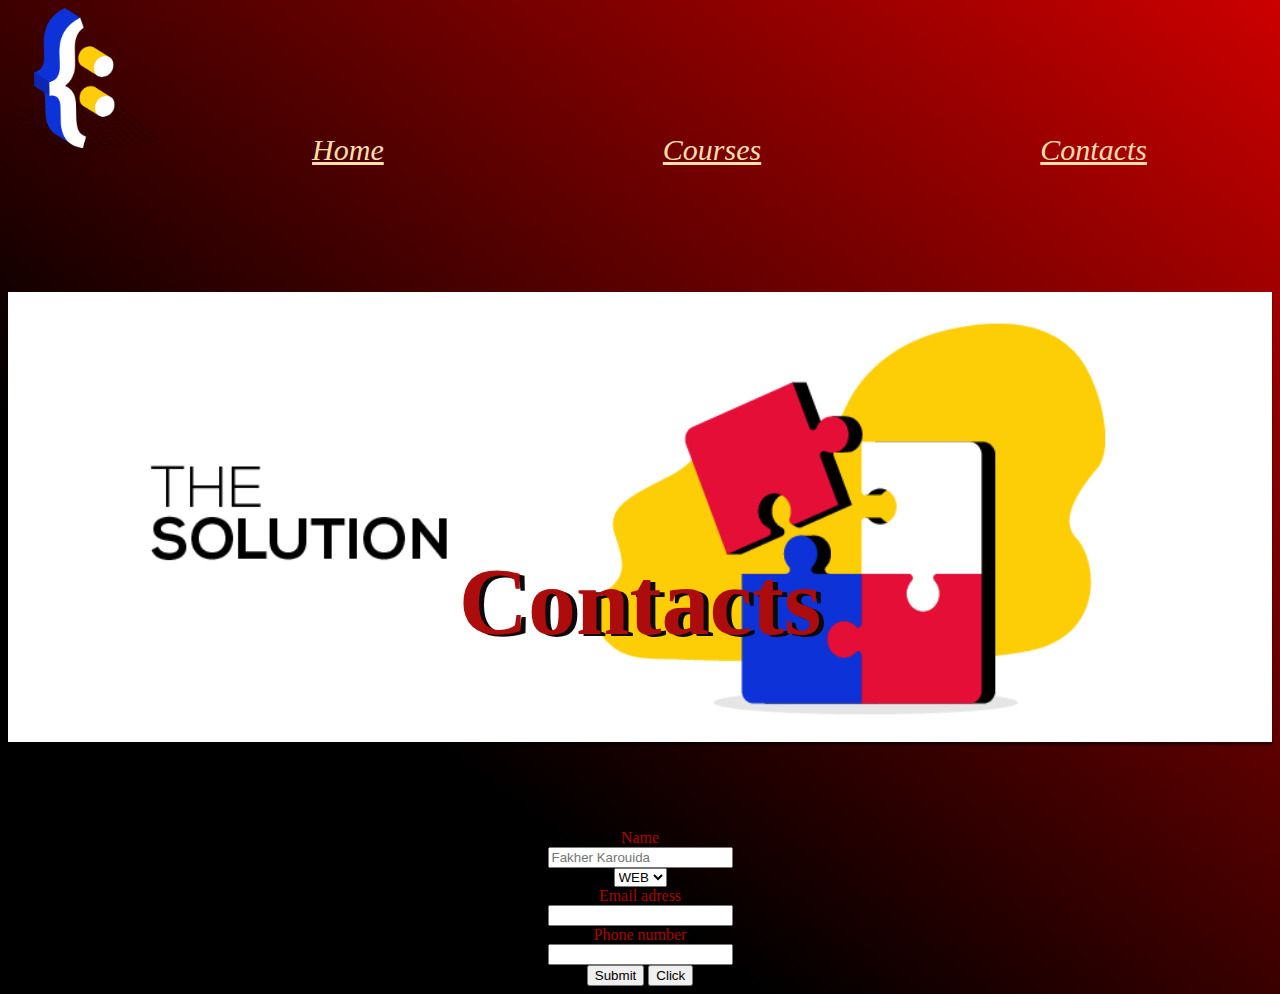
<file: GoMycode/Gmc/contacts.html>
<!DOCTYPE HTML>
<html>
    <head>
       <title> Welcome to GMC </title>
       <link rel="stylesheet" href="css/style.css">

    </head>
    <body>
        <div id="Welcome">

            <li>
              <img src="res/co.png">
            </li>
    
            <li>
    
    
                <a href="index.html">Home</a>
            </li>
            <li>
    
                <a href="courses.html">Courses </a>
    
    
    
            </li>
            <li>
                <a href="contacts.html">Contacts </a>
            </li>
    
    
        </div>
        
    <center>
        <div class="bu">
            <div class="cover">
        
        <h1>Contacts</h1>
    </div>

        <form>
            <label>
                Name <br> <input type="text" placeholder="Fakher Karouida">
                <br>
            </label>
            
                    <select>
            
                        <option>WEB</option>
                        
                    </select>
                <br>
                
                    <label>
                        Email adress <br> <input type="email">
                    </label>
               <br>
                
                        <label>
                            Phone number <br> <input type="number">
                        </label>
                   <br>
                   <input type="submit" value="Submit">
                  <button>Click </button>
                  
                  

        </form>








    </center>
    



    </body>
    <script src="js/main.js">
    </script>
</html>
</file>
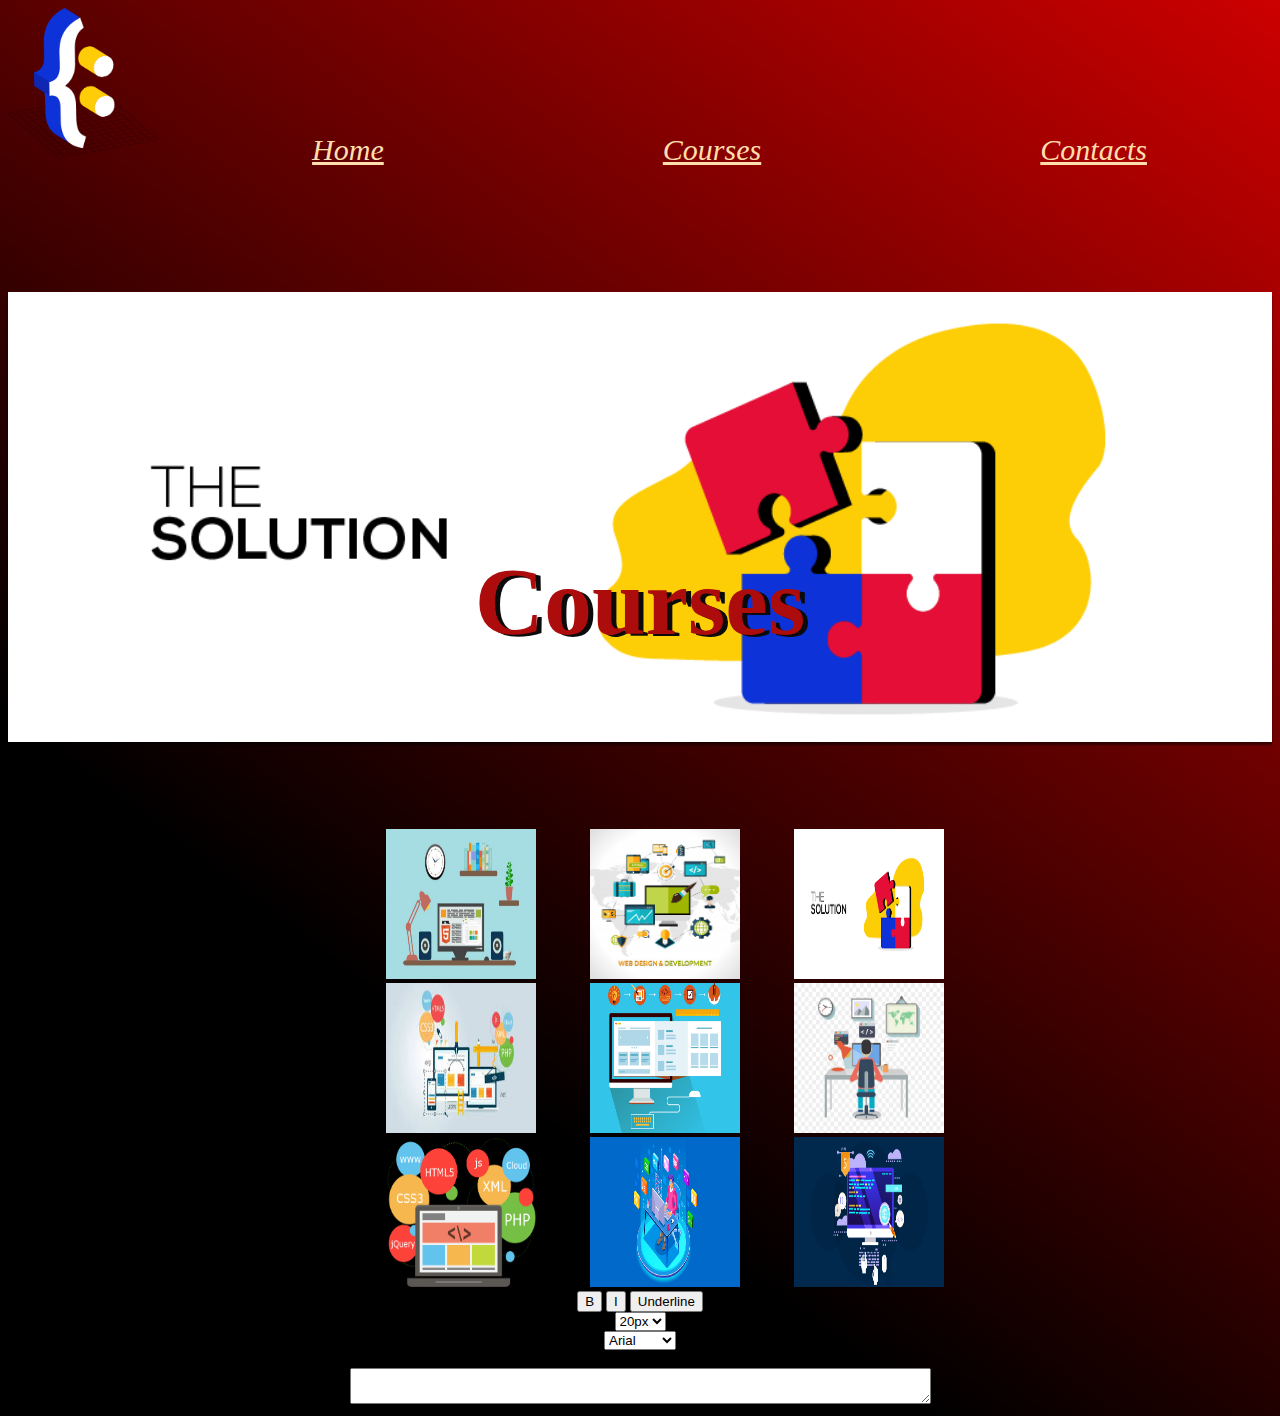
<file: GoMycode/Gmc/courses.html>
<!DOCTYPE HTML>
<html>
    <head>
       <title> Welcome to GMC </title>
       <link rel="stylesheet" href="css/style.css">
    </head>
    <body>
            <div id="Welcome">

                    <li>
                      <img src="res/co.png">
                    </li>
            
                    <li>
            
            
                        <a href="index.html">Home</a>
                    </li>
                    <li>
            
                        <a href="courses.html">Courses </a>
            
            
            
                    </li>
                    <li>
                        <a href="contacts.html">Contacts </a>
                    </li>
            
            
                </div>

                <div class="couv">
                    
            
            </div>
<center>
    <div class="bu">
        <div class="cover">
    <h1>Courses</h1>
</div>
<div class="one">
    
    <img src="res/Img 2.jpeg" >
    <img src="res/Img 3.jpg">
    <img src="res/images.png">
    <br>
    <img src="res/image.jpg" >
    <img src="res/web5.jpg" >
    <img src="res/PCCC.jpg" >
    <br>
    <img src="res/fi1.png" >
    <img src="res/fi2.png" >
    <img src="res/fi4.jpg" >
     
    </div>


</div>
    

    <button onclick="makebold()"> B </button>
    <button onclick="makeitalic()"> I </button>
    <button onclick="makeunderlined()"> Underline </button>
    <form>
        <select id="size" onchange="changesize()">

            <option value="20px">20px</option>
            <option value="30px">30px</option>
            <option value="40px">40px</option>
        </select>
    </form>
    <form>

            <select id="fonts" onchange="changefont()">

    
                <option value="Arial">Arial</option>
                <option value="Verdana">Verdana</option>
                <option value="Geneva">Geneva</option>
            </select>
        </form>
        <form>
            <br>
            <textarea id="baa"cols="70" row="50">

            </textarea>
            </form>
        </form>
    </div>
    </center>



    </body>
    <script src="js/main.js">
    </script>
   
</html>
</file>
<file: GoMycode/Gmc/css/style.css>
#aa:link{
color: red;
}
#aa:visited{
    color: green;
    }
    
    .bu{color:rgba(255, 0, 0, 0.699)}
    body {
        color:black;
        background-color:rgb(0, 0, 0);
        background-image:Linear-gradient(217deg, rgba(255,0,0,.8), rgba(255,0,0,0) 70.71%),

        Linear-gradient(127deg, black, black 70.71%),
        
        Linear-gradient(336deg, rgba(0,0,255,.8), rgba(0,0,255,0) 70.71%);
        }
        #Welcome{
      display: flex;
      /* justify-content: center; */
      list-style: none;
      justify-content: space-between;
      font-size: 50px;
        }
        li img{
            width: 100px;
            height: 100px;
            /* padding-right: 180mm; */

        }
        #Welcome li a{
            margin: 125px;
        }
        #Welcome li img{

            width: 150px;
            height: 150px;
        }
        #menu{
            display: flex;
            /* float: left; */
            width: 180px;
            margin-left: 250px;
            margin-right: 250px;
            list-style-type: none;
            font-size: 50px;
            text-align: center;
            justify-content: space-between;
        }
        #cours{
            margin: auto;
            width: 80%;
        }
        #cours h1{
            color: white;
            text-align: Center;
            font-family:Georgia, 'Times New Roman', Times, serif;
            font-style:italic;
        }
        #cours img{
            width: 33%;
            height: 200px;
        }
        .video{
            border-top: white solid 2px;
            text-align: Center;
            color: oldlace;
            
            
        }
        a{

            font-family:Georgia, 'Times New Roman', Times, serif;
            font-size: 30px;
            font-style:italic;
            color:navajowhite;
            display: flex ;
            justify-content: center;
            
        }
         #view a{ 
            color: navy;
        }

        .couu a{
            color: navajowhite;
        }
        .cover {
            width: 100%;
            height: 450px;
            padding: 50px;
            background-image: url(../res/th.png);
            background-size: cover;
            background-repeat: no-repeat;
            background-position: center;
            margin-bottom: 87px;
            box-shadow: 0 3px 2px rgba(0, 0, 0, .5);
            box-sizing: border-box;
        }
        .bu h1{
     font-size: 6em;
    font-family: 'Bree Serif', serif;
    color: rgb(173, 12, 12);
    position: relative;
    top: 40%;
    text-shadow: 5px 2px rgb(12, 11, 11);
}
.one img{

    width: 150px;
    height: 150px;
    margin-left: 50px;
    display: inline-block;
    background-size: cover;
    overflow: hidden;
    margin-left: 50px;
}






    
        }
</file>
